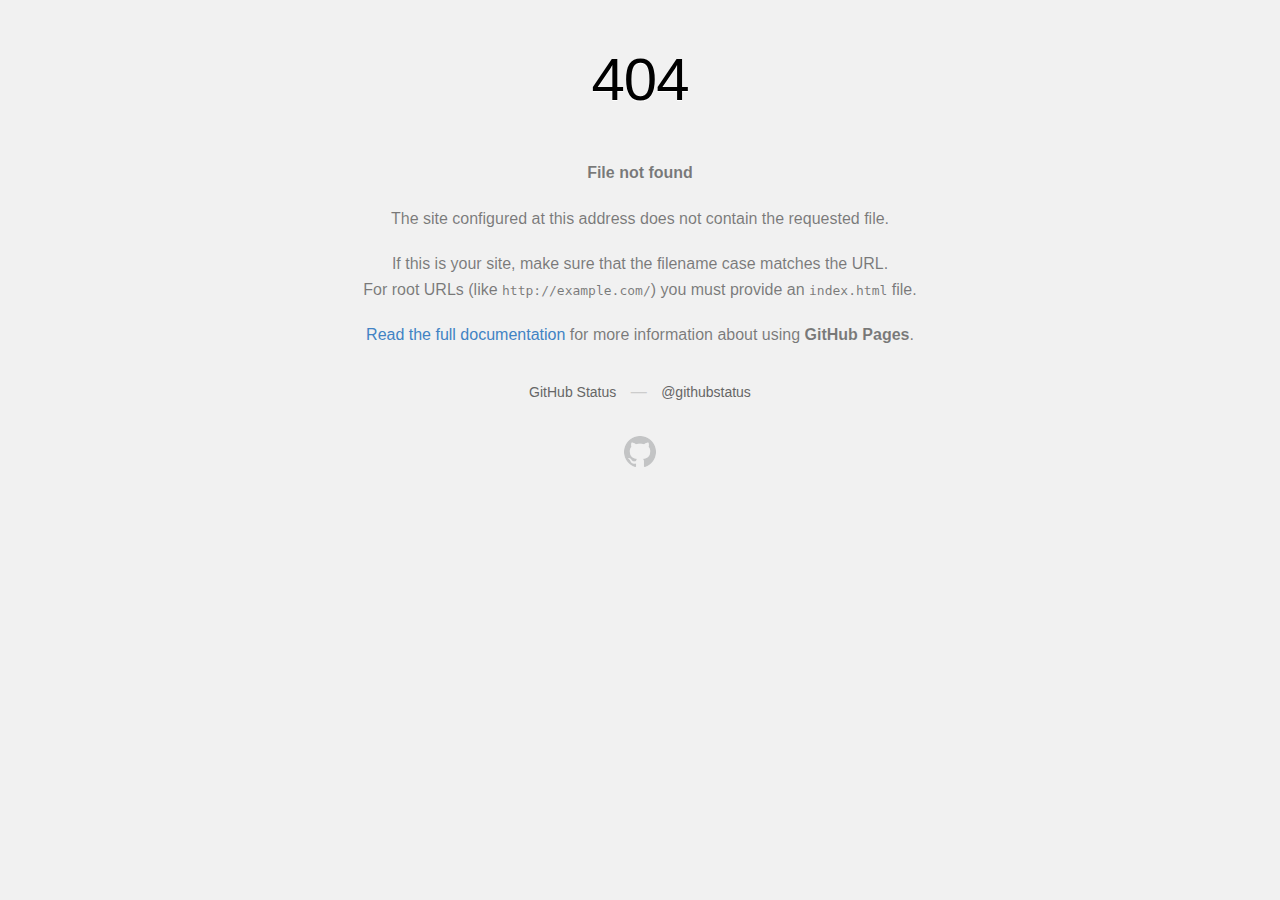
<file: css/Flaticon.html>
<!DOCTYPE html>
<html>
  <head>
    <meta http-equiv="Content-type" content="text/html; charset=utf-8">
    <meta http-equiv="Content-Security-Policy" content="default-src 'none'; style-src 'unsafe-inline'; img-src data:; connect-src 'self'">
    <title>Page not found &middot; GitHub Pages</title>
    <style type="text/css" media="screen">
      body {
        background-color: #f1f1f1;
        margin: 0;
        font-family: "Helvetica Neue", Helvetica, Arial, sans-serif;
      }

      .container { margin: 50px auto 40px auto; width: 600px; text-align: center; }

      a { color: #4183c4; text-decoration: none; }
      a:hover { text-decoration: underline; }

      h1 { width: 800px; position:relative; left: -100px; letter-spacing: -1px; line-height: 60px; font-size: 60px; font-weight: 100; margin: 0px 0 50px 0; text-shadow: 0 1px 0 #fff; }
      p { color: rgba(0, 0, 0, 0.5); margin: 20px 0; line-height: 1.6; }

      ul { list-style: none; margin: 25px 0; padding: 0; }
      li { display: table-cell; font-weight: bold; width: 1%; }

      .logo { display: inline-block; margin-top: 35px; }
      .logo-img-2x { display: none; }
      @media
      only screen and (-webkit-min-device-pixel-ratio: 2),
      only screen and (   min--moz-device-pixel-ratio: 2),
      only screen and (     -o-min-device-pixel-ratio: 2/1),
      only screen and (        min-device-pixel-ratio: 2),
      only screen and (                min-resolution: 192dpi),
      only screen and (                min-resolution: 2dppx) {
        .logo-img-1x { display: none; }
        .logo-img-2x { display: inline-block; }
      }

      #suggestions {
        margin-top: 35px;
        color: #ccc;
      }
      #suggestions a {
        color: #666666;
        font-weight: 200;
        font-size: 14px;
        margin: 0 10px;
      }

    </style>
  </head>
  <body>

    <div class="container">

      <h1>404</h1>
      <p><strong>File not found</strong></p>

      <p>
        The site configured at this address does not
        contain the requested file.
      </p>

      <p>
        If this is your site, make sure that the filename case matches the URL.<br>
        For root URLs (like <code>http://example.com/</code>) you must provide an
        <code>index.html</code> file.
      </p>

      <p>
        <a href="https://help.github.com/pages/">Read the full documentation</a>
        for more information about using <strong>GitHub Pages</strong>.
      </p>

      <div id="suggestions">
        <a href="https://githubstatus.com">GitHub Status</a> &mdash;
        <a href="https://twitter.com/githubstatus">@githubstatus</a>
      </div>

      <a href="/" class="logo logo-img-1x">
        <img width="32" height="32" title="" alt="" src="[data-uri]">
      </a>

      <a href="/" class="logo logo-img-2x">
        <img width="32" height="32" title="" alt="" src="[data-uri]">
      </a>
    </div>
  </body>
</html>
</file>
